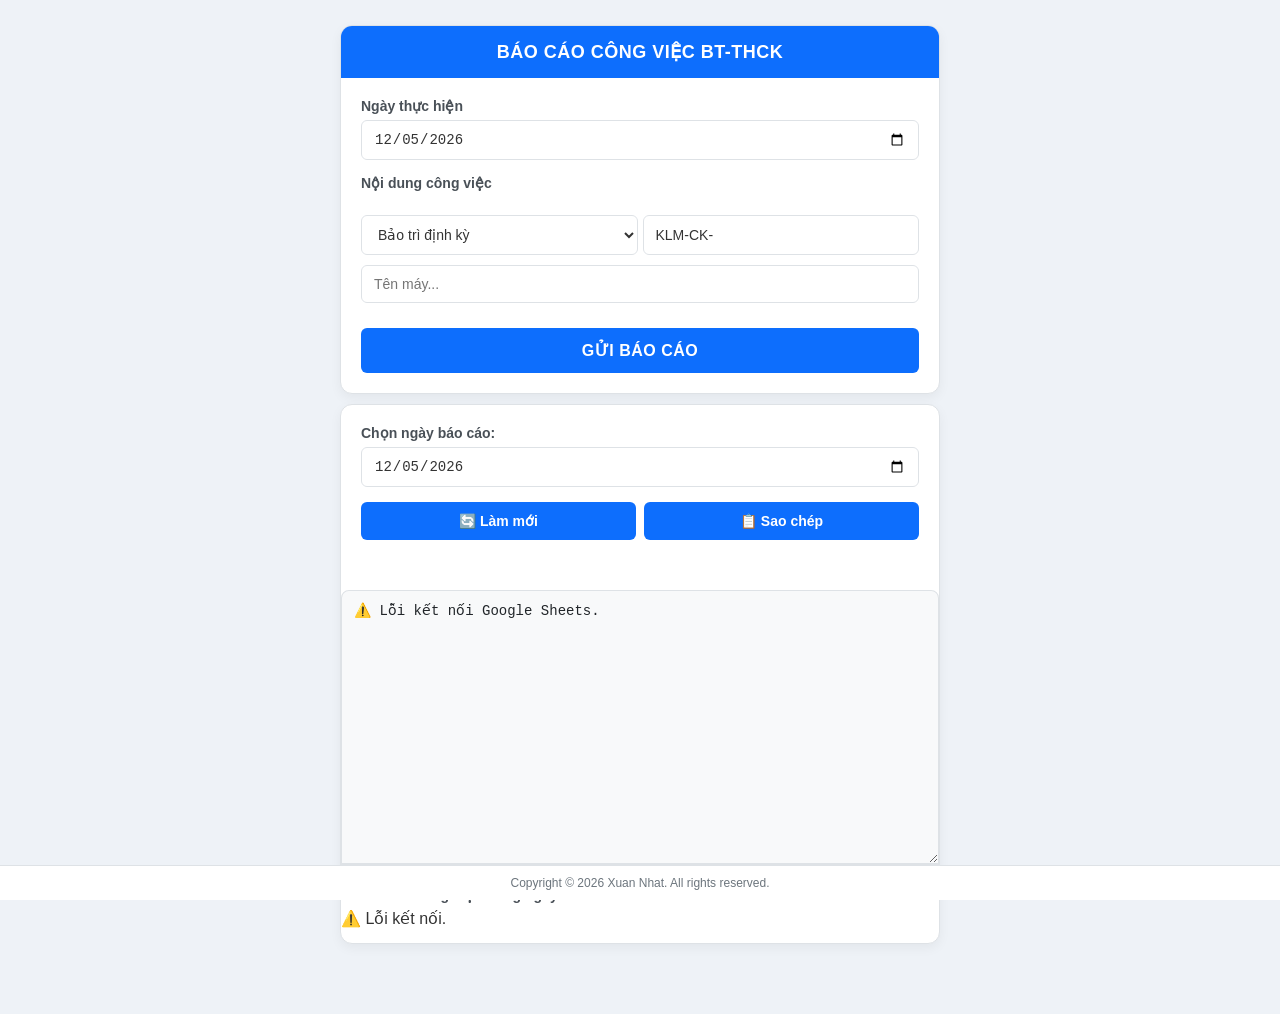
<file: index.html>
<!DOCTYPE html>
<html lang="vi"><head>
    <meta charset="UTF-8">
    <meta name="viewport" content="width=device-width, initial-scale=1.0">
    <title>Báo Cáo Công Việc THCK</title>
	<link rel="icon" type="ico" href="icon.ico">
    <link rel="manifest" href="manifest.json">
    <meta name="apple-mobile-web-app-capable" content="yes">
    <meta name="apple-mobile-web-app-status-bar-style" content="black">
    <link rel="apple-touch-icon" href="icon.ico">
    <link href="CSS/style.css" rel="stylesheet" type="text/css">
</head>
<body>
<div class="card">
    <div class="card-header">
        <h4 class="mb-0">BÁO CÁO CÔNG VIỆC BT-THCK</h4>
    </div>
    <div class="card-body p-4">
        <div class="mb-3">
            <label class="form-label">Ngày thực hiện</label>
            <input type="date" id="ngay" class="form-control">
        </div>
        <div class="mb-3">
            <label class="form-label">Nội dung công việc</label><br>
            <div class="d-flex gap-1 mb-2">
                <select id="noidung1" class="form-select">
                    <option value="Bảo trì định kỳ">Bảo trì định kỳ</option>
                    <!--<option value="Xử lý sự cố">Xử lý sự cố</option>
                    <option value="Kiểm tra">Kiểm tra</option>
					<option value="Vận hành máy nén khí">Vận hành MNK</option>-->
                </select>
                <input type="text" id="noidung3" class="form-control" value="KLM-CK-" style="display:inline-block;" oninput="autoFillDeviceName(this.value)">
				
            </div>
			 <div class="d-flex gap-1 mb-2">
				 <input type="text" id="noidung2" class="form-control" placeholder="Tên máy...">
			</div>
            <!--<input id="noidung4" class="form-control" rows="3" placeholder="Nhập nội dung chi tiết...">-->
        </div>
        <!--<div class="mb-3">
            <label class="form-label">Trạng thái</label>
            <select id="trangthai" class="form-select">
                <option value="Hoàn thành">✅ Hoàn thành</option>
                <option value="Đang thực hiện">🔵 Đang thực hiện</option>
            </select>
        </div>-->
<!--        <div class="mb-3">
            <label class="form-label">Nhân sự thực hiện</label>
            <input type="text" id="nhansu" class="form-control" placeholder="Tên nhân viên">
        </div>-->
		<!--<div class="mb-3">
    		<label class="form-label">Tiến độ (%)</label>
    		<div class="d-flex align-items-center gap-2">
        	<input type="number" id="ghichu" class="form-control" 
               min="0" max="100" value="100" 
               style="width: 80px;" oninput="syncRange(this.value)">     
        	<input type="range" id="progressRange" class="form-range" 
               min="0" max="100" value="100" 
               oninput="syncInput(this.value)">
    </div>
</div>-->
        <button onclick="sendWorkReport()" id="btnSubmit" class="btn btn-primary btn-submit">
            <span id="btnText">GỬI BÁO CÁO</span>
            <span id="loadingSpinner" class="spinner-border spinner-border-sm"></span>
        </button>
    </div>
</div>
    <div class="card">
	<div class="card-body p-4">	
    <div class="mb-3">
        <label class="form-label">Chọn ngày báo cáo:</label>
        <input type="date" id="filterDate" class="form-control" onchange="loadData()">
    </div>

    <div class="row g-2 mb-3">
        <div class="col-6">
            <button class="btn btn-primary w-100" onclick="loadData()">
                🔄 Làm mới
            </button>
        </div>
        <div class="col-6">
            <button class="btn btn-primary w-100" onclick="copyReport()">
                📋 Sao chép
            </button>
        </div>
    </div>
	</div>
    <div class="report-container">
        <textarea id="reportText" class="form-control bg-light" rows="12" readonly 
                  style="font-family: 'Courier New', Courier, monospace; white-space: pre-wrap; font-size: 14px; border-bottom-width: 20px;"></textarea>
		<label class="form-label fw-bold">Danh sách công việc trong ngày:</label>
    <div id="reportList" class="list-group mb-3">
        </div>
    </div>
</div>

<script src="JS/script.js"></script>
<div class="footer"><label >Copyright © 2026 Xuan Nhat. All rights reserved.</label></div>
</body>
</html>
</file>
<file: CSS/style.css>
/* ==========================================
   1. CÀI ĐẶT CHUNG & MÀU SẮC CHỦ ĐẠO
   ========================================== */
:root {
    --primary-color: #0d6efd;
    --primary-hover: #0b5ed7;
    --danger-color: #dc3545;
    --dark-bg: #212529;
    --light-bg: #f8f9fa;
    --border-color: #dee2e6;
    --text-color: #333;
}

* {
    box-sizing: border-box;
    margin: 0;
    padding: 0;
}

body {
    font-family: -apple-system, BlinkMacSystemFont, "Segoe UI", Roboto, Helvetica, Arial, sans-serif;
    background-color: #eef2f7;
    color: var(--text-color);
    padding: 15px;
    padding-bottom: 60px; /* Tránh đè lên footer */
}

/* ==========================================
   2. HỆ THỐNG MENU TRƯỢT (SIDE MENU)
   ========================================== */
.menu-toggle {
    position: fixed;
    top: 15px;
    left: 15px;
    z-index: 1000;
    font-size: 24px;
    background: var(--primary-color);
    color: white;
    border: none;
    border-radius: 8px;
    width: 45px;
    height: 45px;
    cursor: pointer;
    box-shadow: 0 4px 6px rgba(0,0,0,0.1);
    transition: background 0.2s;
}

.menu-toggle:hover {
    background: var(--primary-hover);
}

.side-menu {
    position: fixed;
    top: 0;
    left: -280px; /* Ẩn menu mặc định */
    width: 280px;
    height: 100%;
    background-color: var(--dark-bg);
    z-index: 1001;
    transition: 0.3s ease-in-out;
    box-shadow: 4px 0 10px rgba(0,0,0,0.2);
    padding: 20px;
}

/* Class này sẽ được JS thêm vào khi bấm mở menu */
.side-menu.active {
    left: 0;
}

.close-btn {
    position: absolute;
    top: 15px;
    right: 15px;
    background: none;
    border: none;
    color: #aaa;
    font-size: 22px;
    cursor: pointer;
}

.close-btn:hover {
    color: white;
}

.menu-content {
    margin-top: 40px;
}

.menu-content h5 {
    color: #fff;
    font-size: 16px;
    letter-spacing: 1px;
    margin-bottom: 20px;
    border-bottom: 1px solid #444;
    padding-bottom: 10px;
}

.menu-content a {
    display: block;
    color: #bbb;
    text-decoration: none;
    padding: 12px 15px;
    font-size: 15px;
    border-radius: 6px;
    transition: all 0.2s;
}

.menu-content a:hover {
    background-color: rgba(255, 255, 255, 0.1);
    color: #fff;
    padding-left: 20px;
}

.menu-content a.text-danger {
    color: #ff6b6b !important;
}

.menu-content a.text-danger:hover {
    background-color: rgba(220, 53, 69, 0.2);
}

.menu-content hr {
    border: 0;
    border-top: 1px solid #444;
    margin: 15px 0;
}

/* ==========================================
   3. CẤU TRÚC CARD & FORM NHẬP LIỆU
   ========================================== */
.card {
    background: white;
    border-radius: 12px;
    box-shadow: 0 4px 12px rgba(0, 0, 0, 0.05);
    margin-top: 10px;
    margin-right: auto;
    margin-left: auto;
    margin-bottom: 10px; /* Chừa khoảng trống phía trên cho nút menu */
    max-width: 600px;
    overflow: hidden;
    border: 1px solid var(--border-color);
}

.card-header {
    background-color: var(--primary-color);
    color: white;
    padding: 15px 20px;
    font-weight: bold;
    text-align: center;
}

.card-header h4 {
    margin: 0;
    font-size: 18px;
    letter-spacing: 0.5px;
}

.card-body {
    padding: 20px;
}

.mb-3 {
    margin-bottom: 15px;
}

.mb-2 {
    margin-bottom: 10px;
}

.form-label {
    display: block;
    font-weight: 600;
    margin-bottom: 6px;
    font-size: 14px;
    color: #495057;
}

.fw-bold {
    font-weight: bold;
}

/* Giao diện input và select */
.form-control, .form-select {
    width: 100%;
    padding: 10px 12px;
    font-size: 14px;
    border: 1px solid var(--border-color);
    border-radius: 6px;
    background-color: #fff;
    color: var(--text-color);
    transition: border-color 0.15s ease-in-out, box-shadow 0.15s ease-in-out;
}

.form-control:focus, .form-select:focus {
    border-color: #86b7fe;
    outline: 0;
    box-shadow: 0 0 0 0.25px rgba(13, 110, 253, 0.25);
}

/* Bố cục flex gom nhóm (d-flex) */
.d-flex {
    display: flex;
}

.gap-1 { gap: 5px; }
.gap-2 { gap: 10px; }

.align-items-center {
    align-items: center;
}

/* Tinh chỉnh thanh trượt tiến độ (range) */
.form-range {
    flex-grow: 1;
    height: 6px;
    border-radius: 5px;
    background: #dee2e6;
    outline: none;
}

/* ==========================================
   4. NÚT BẤM (BUTTONS) & HIỆU ỨNG TẢI (SPINNER)
   ========================================== */
.btn {
    display: inline-flex;
    align-items: center;
    justify-content: center;
    font-weight: 600;
    text-align: center;
    white-space: nowrap;
    vertical-align: middle;
    user-select: none;
    border: 1px solid transparent;
    padding: 10px 20px;
    font-size: 14px;
    border-radius: 6px;
    cursor: pointer;
    transition: all 0.2s;
    width: 100%;
}

.btn-primary {
    background-color: var(--primary-color);
    color: white;
}

.btn-primary:hover {
    background-color: var(--primary-hover);
}

.btn-submit {
    padding: 12px;
    font-size: 16px;
    letter-spacing: 0.5px;
    margin-top: 10px;
}

/* Bố cục lưới nút 2 cột */
.row {
    display: flex;
    flex-wrap: wrap;
    margin-right: -4px;
    margin-left: -4px;
}

.col-6 {
    flex: 0 0 50%;
    max-width: 50%;
    padding-right: 4px;
    padding-left: 4px;
}

.w-100 {
    width: 100%;
}

/* Trạng thái Loading */
#loadingSpinner {
    display: none; /* Ẩn mặc định, hiển thị qua JS khi gửi báo cáo */
    margin-left: 8px;
    width: 1rem;
    height: 1rem;
    border: 0.2em solid currentColor;
    border-right-color: transparent;
    border-radius: 50%;
    animation: spinner-border .75s linear infinite;
}

@keyframes spinner-border {
    to { transform: rotate(360deg); }
}

/* ==========================================
   5. KHU VỰC HIỂN THỊ BÁO CÁO (TEXTAREA COURIER)
   ========================================== */
.report-container {
    margin-top: 15px;
}

#reportText {
    background-color: var(--light-bg) !important;
    border: 1px solid var(--border-color);
    border-radius: 8px;
    resize: vertical; /* Cho phép người dùng kéo giãn chiều cao */
    color: #212529;
    line-height: 1.5;
}

/* ==========================================
   6. FOOTER
   ========================================== */
.footer {
    position: fixed;
    bottom: 0;
    left: 0;
    width: 100%;
    background-color: #fff;
    text-align: center;
    padding: 10px;
    font-size: 12px;
    color: #6c757d;
    border-top: 1px solid var(--border-color);
    z-index: 999;
}

/* ==========================================
   7. HỖ TRỢ HIỂN THỊ TRÊN DI ĐỘNG (RESPONSIVE)
   ========================================== */
@media (max-width: 576px) {
    body {
        padding: 10px;
        padding-bottom: 60px;
    }
    
    .card {
        margin-top: 55px;
        border-radius: 8px;
    }
    
    .card-body {
        padding: 15px;
    }
}
</file>
